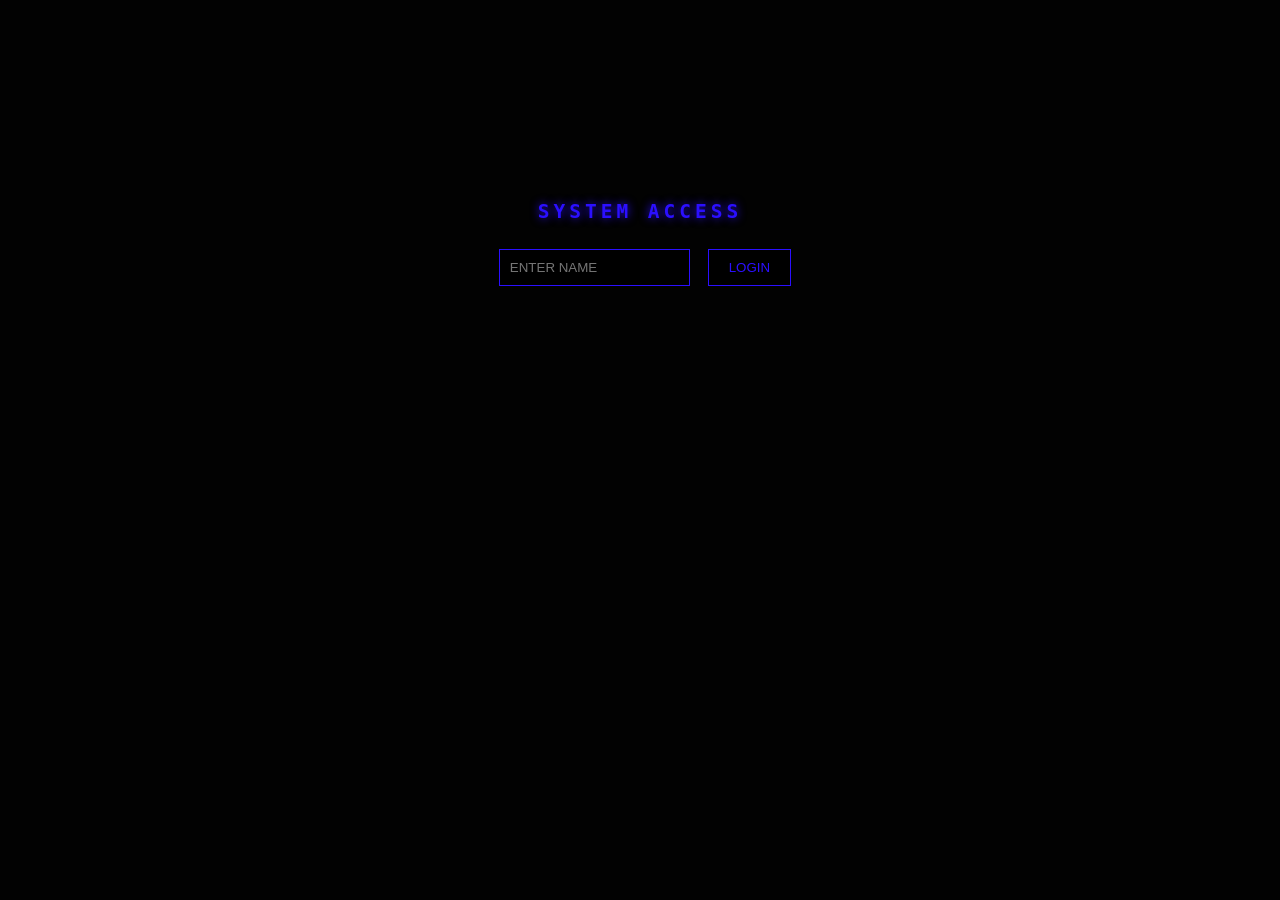
<file: index.html>
<!DOCTYPE html>
<html lang="en">
<head>
<meta charset="UTF-8">
<title>System Access</title>
<link rel="stylesheet" href="style.css">
</head>
<body>

<!-- LOGIN PAGE -->
<div id="loginPage">
  <h2 class="hackText">SYSTEM ACCESS</h2>
  <input id="nameInput" type="text" placeholder="ENTER NAME">
  <button onclick="login()">LOGIN</button>
</div>

<!-- BIRTHDAY PAGE -->
<div id="birthdayPage">
  <div class="rainbow">
    <h1 id="birthdayName"></h1>
  </div>

  <div class="cake-container">
    <div class="cake">
      <div class="icing-top"></div>
      <div class="ribbon"></div>

      <div class="candles">
        <div class="candle"><div class="flame"></div></div>
        <div class="candle"><div class="flame"></div></div>
        <div class="candle"><div class="flame"></div></div>
      </div>

      <div class="face-doodle">
  <div class="eyes-row">
    <div class="eye left-eye"></div>
    <div class="eye right-eye"></div>
  </div>
  <div class="mouth"></div>
</div>
      <div class="sprinkles"></div>
    </div>
  </div>

  <canvas id="confetti"></canvas>
</div>

<script src="script.js"></script>
</body>

</html>
</file>
<file: style.css>
/* BODY */
body{
  margin:0;
  background:#020202;
  font-family:monospace;
  color:#2b0fff;
  text-align:center;
  overflow:hidden;
}

/* LOGIN PAGE */
#loginPage{
  margin-top:200px;
}

.hackText{
  color:#2b0fff;
  text-shadow:0 0 10px #2b0fff;
  letter-spacing:4px;
}

input{
  background:black;
  border:1px solid #2b0fff;
  color:#2b0fff;
  padding:10px;
  margin:10px;
}

button{
  background:black;
  border:1px solid #2b0fff;
  color:#2b0fff;
  padding:10px 20px;
  cursor:pointer;
}

/* BIRTHDAY PAGE */
#birthdayPage{
  display:none;
}

/* RAINBOW NAME */
.rainbow{
  width:400px;
  height:160px;
  margin:30px auto;
  border-radius:400px 400px 0 0;
  display:flex;
  align-items:center;
  justify-content:center;
}

#birthdayName{
  font-weight: bold;
  font-size:36px;
  background: linear-gradient(90deg, red, orange, yellow, green, blue, violet);
  -webkit-background-clip: text;
  -webkit-text-fill-color: transparent;
  animation: rainbowShift 3s linear infinite;
  margin-top:60px;
}

@keyframes rainbowShift {
  0% {background-position: 0%;}
  100% {background-position: 200%;}
}

/* CAKE CONTAINER */
.cake-container{
  position:absolute;
  bottom:-350px;
  left:50%;
  transform:translateX(-50%);
  animation:cakeUp 1.5s forwards;
  animation-delay:1s;
}

@keyframes cakeUp {
  0% { bottom: -350px; transform: translateX(-50%) scaleY(0.8); }
  60% { bottom:150px; transform: translateX(-50%) scaleY(1.1); }
  80% { bottom:140px; transform: translateX(-50%) scaleY(0.95); }
  100% { bottom:140px; transform: translateX(-50%) scaleY(1); }
}

/* CAKE BASE */
.cake{
  width:300px;
  height:180px;
  background:#b37b58; /* Mocha */
  border-radius:20px;
  position:relative;
  box-shadow:0 0 40px rgba(0,0,0,0.3);
}

/* ICING AND RIBBON */
.icing-top{
  position:absolute;
  top:0;
  width:100%;
  height:40px;
  background:#fff; /* creamy white */
  border-radius:20px 20px 0 0;
  box-shadow: inset 0 -5px 10px rgba(0,0,0,0.1);
}

.ribbon{
  position:absolute;
  bottom:50px;
  width:100%;
  height:25px;
  background:#fff;
  border-radius:12px;
  box-shadow: inset 0 -2px 5px rgba(0,0,0,0.2);
}

/* CANDLES */
.candles{
  position:absolute;
  top:-55px;
  width:100%;
  display:flex;
  justify-content:space-evenly;
}

.candle{
  width:8px;
  height:45px;
  background:#eee;
  position:relative;
  border-radius:3px;
}

.flame{
  width:10px;
  height:14px;
  background:orange;
  border-radius:50%;
  position:absolute;
  top:-14px;
  left:-1px;
  animation:flicker .4s infinite;
}

@keyframes flicker {
  0% { transform: scale(1) translateY(0); opacity:1; }
  50% { transform: scale(1.3) translateY(-3px); opacity:0.8; }
  100% { transform: scale(1) translateY(0); opacity:1; }
}

/* FACE */
.face-doodle{
  position:absolute;
  bottom:45px; /* distance from bottom ng cake */
  width:100%;
  display:flex;
  flex-direction:column; /* column para eyes sa taas, mouth sa ibaba */
  align-items:center;
  justify-content:flex-start;
  gap:10px; /* space eyes to mouth */
}

/* EYES ROW */
.eyes-row{
  display:flex;
  justify-content:center;
  gap:40px; /* space between eyes */
}

/* Eyes */
.eye{
  width:16px;
  height:16px;
  background:black;
  border-radius:50%;
  animation:blink 3s infinite;
}

.left-eye{
  animation-delay:0s;
}
.right-eye{
  animation-delay:1.5s;
}

@keyframes blink {
  0%, 90%, 100% { height:16px; }
  95% { height:2px; }
}

/* MOUTH */
.mouth{
  width:45px;
  height:25px;
  border-bottom:4px solid black;
  border-radius:0 0 25px 25px;
  animation:smile 2s infinite;
}

@keyframes smile {
  0%,100% { transform: scaleX(1) scaleY(1); }
  50% { transform: scaleX(1.1) scaleY(0.85); }
}

/* SPRINKLES */
.sprinkles{
  position:absolute;
  bottom:15px;
  width:100%;
  height:25px;
  background:white; /* white sprinkles */
  opacity:0.7;
  border-radius:5px;
}

/* CONFETTI */
canvas{
  position:fixed;
  top:0;
  left:0;
  pointer-events:none;
}
</file>
